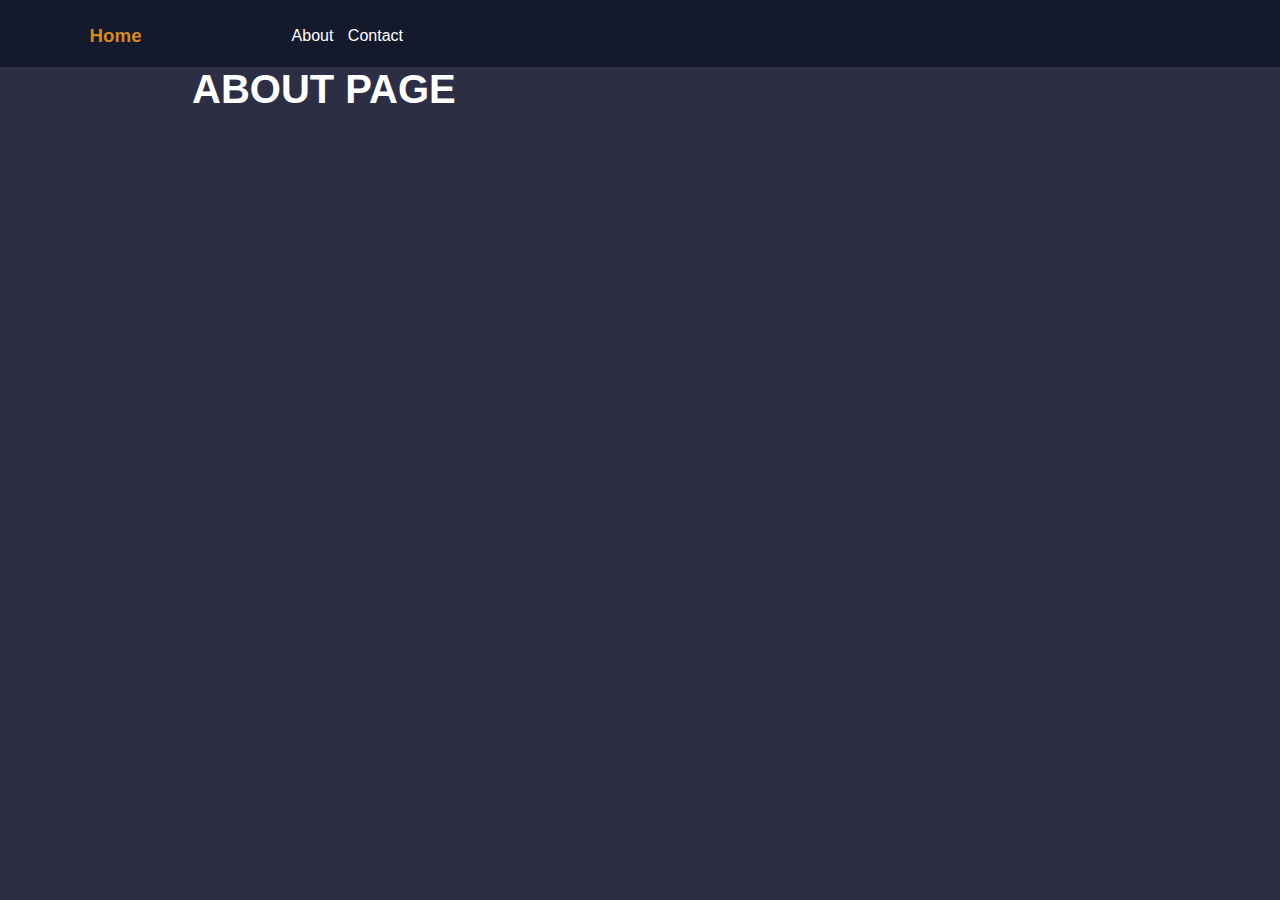
<file: about.html>
<!DOCTYPE html>
<html lang="en">
<head>
    <meta charset="UTF-8">
    <meta name="viewport" content="width=device-width, initial-scale=1.0">
    <title>About</title>

    <link rel="stylesheet" href="./css/style.css">
</head>
<body>
    <header>
        <a href="./index.html">
            <h3>Home</h3>
        </a>
        
        <nav>
            <a class="active" href="./about.html">About</a>
            <a href="./contact.html">Contact</a>
        </nav>
    </header>
    <h1>About Page</h1>

</body>
</html>
</file>
<file: css/style.css>
/* VARIABLES */
:root {
    --highlightColor: #4bc385;
} 
/* :root is used to apply this variable to all elements tied to the html file. You can create private variables within a selector as well. The variable itself is created using the '--' (double dash) */


/* RESETS */
/* Consider creating a 'resets.css' file for all resets */

html, body {
    height: 100%;
}
body {
    display: flex;
    flex-direction: column;
    background: #2c2e44;
    margin: 0;
    font-family: sans-serif;
    overflow-x: hidden;
}

h3 {
    margin: 0;
}

a {
    text-decoration: none;
}

/* ANIMATIONS */
@keyframes slide-in {
    from {
        transform: translateX(-300%);
    }

    to {
        transform: translateX(0);
    }
}

/* CUSTOM STYLES */
header {
    /* Aligns the direct children on a row, from left to right */
    display: flex;
    /* Once you set display: flex, you can align items vertically and horizontally with flexbox properties */
    /* Align items will align the direct children on the y-axis (top to bottom) */
    align-items: center;
    /* Push the direct children as far apart as possible, using the space between them (x-axis) */
    /* justify-content: space-between; */
    background: #111527d9;
    padding: 25px 7% 20px;
}

header nav {
    /* Percentage values are always a percentage of the parent's value(width/height) */
    margin-left: 150px;
}

header a {
    color: #d58b14;
}

/* when the same style being used for multiple selections, you can use 'comma' to add another seletor */
header a:hover, header a.active {
    text-decoration: underline;

}

header nav a {
    color: #fff;
    position: relative;
    text-decoration: none !important;
}

header nav a:hover:after, header nav a.active:active {
    /* Pseudo elements REQUIRE that you set/add the content property */
    content: '';
    background-color: #fff;
    border-radius: 10px;
    width: 100%;
    height: 5px;
    position: absolute;
    left: 0;
    bottom: -10px;
}

 /* position 'relative' allows you to move an element from its original/current position and not affect the elements around it */
/* header nav a:first-child {
    position: relative;
    top: 50px;
} */

/* Selecct all links with the nav except the last one*/
header nav a:not(:last-child) {
    margin-right: 10px;
}

main {
    display: flex;
    justify-content: space-between;
    flex: 1;
    padding: 45px 3% 0 10%;
    background-image: linear-gradient(rgba(29, 35, 73, 0.4), rgba(0, 0, 0, 0.6)), url(../images/IMG_2625.PNG); /* Here we are doing two things: 1) stacking one image on top of another and 2) using the linear gradient styling to show how you can use a 'filter' of sorts to transition a gradient over your image *VERY USEFUL WHEN YOUR IMAGE IS BRIGHT AND YOU NEED TO ADD MORE CONTRAST BETWEEN IMAGE AND WORDS ON YOUR WEBPAGE* */
    background-size: cover;
}

.search-container {
    display: inline-block;
    align-items: center;
}

.search-icon {
    width: 20px;
    height: 20px;
}

#searchbutton {
    height: 20px;
    width: 20px;
    border: 0;
}

#p-button {
    margin-left: 10px;
}

.software-button {
    margin-top: 30px;
    margin-left: 15%;
    background: none;
    border: 2px solid var(--highlightColor);
    padding: 0 0 0 25px;
    color: white;
    text-transform: uppercase;
    cursor: pointer;
    display: flex; /* display flex AND align-items was used to center the 'Software Developer' text, within the button */
    align-items: center;
    transition: all .4s; /* This animates the transition when hovering over the button (hover criteria below) */ /* Using transition property in the button selector vs. the hover selector, allows the transition to apply both directions (ie. transition occurs when you first hover AND when you let go) */
}

.software-button:hover {
    background: #36b674dd;
    color: #111527d9;
    transform: translateX(10px);
}

aside {
    display: flex;
    align-items: center;
    transform: rotate(90deg);
    position: relative;
    left: 70px;
}

aside i {
    margin-right: 8px;
    color: #fff;
}

p.hello {
    color: var(--highlightColor);
    font-size: 1.5rem; /* using 'rem' uses the multiplier (1.5 in this case) to change the font size, referencing the system's root size (most browsers set to 16px) */
    padding: 45px 0 0 15%;
}

aside p {
    color: var(--highlightColor);
    margin-right: 15px;
}

h1 {
    color: white;
    font-size: 2.5rem;
    text-transform: uppercase;
    padding: 0 0 0 15%;
    margin: 0;
    animation: slide-in 1s;
}

/* .rotated-text {
    display: flex;
    position: absolute; 
    right: 0; /* Aligns the text to the right */
    /* transform: rotate(90deg); /* Rotates the text 90 degrees clockwise */
   /* white-space: nowrap; /* Prevents the text from wrapping */
   /* top: 200px;
} */

button i{
    color: #111527d9;
    font-size: 1.5rem;
    background: var(--highlightColor);
    padding: 10px 10px;
    margin: 0 0 0 15px;
}

footer {
    display: flex;
    justify-content: space-between;
    background: #333956d9;
    padding: 30px 7%;
    color: #bbb;
}

.chat {
    position: fixed;
    bottom: 30px;
    right: 50px;
    z-index: 500;
}

.chat button {
    background: rgba(0, 0, 0, .5);
    border: 3px solid var(--highlightColor);
    padding: 7px 15px;
    color: #fff;
    border-radius: 5px; /* Lets say you wanted a circular button - set the height and the width of the button to a fixed amount (75px by 75px) and set the border radius to 50% */
    cursor: pointer;
}   

/* MEDIA QUERIES */
@media (max-width: 700px) { /* This is saying - when the viewers screen size is 700px or less, the 'main' styling properties will be adjusted to the settings below. You only need to add the properties you want changed, you do not need to include all properties that were  */
    main {
        background-position: right;
        background-image: linear-gradient(rgba(29, 35, 73, 0.4), rgba(0, 0, 0, 0.6)), url(../images/IMG_2625.PNG);
    }
}

@media (max-width: 400px) {
    main {
        background-position: 80% 100%;
    }
}
</file>
